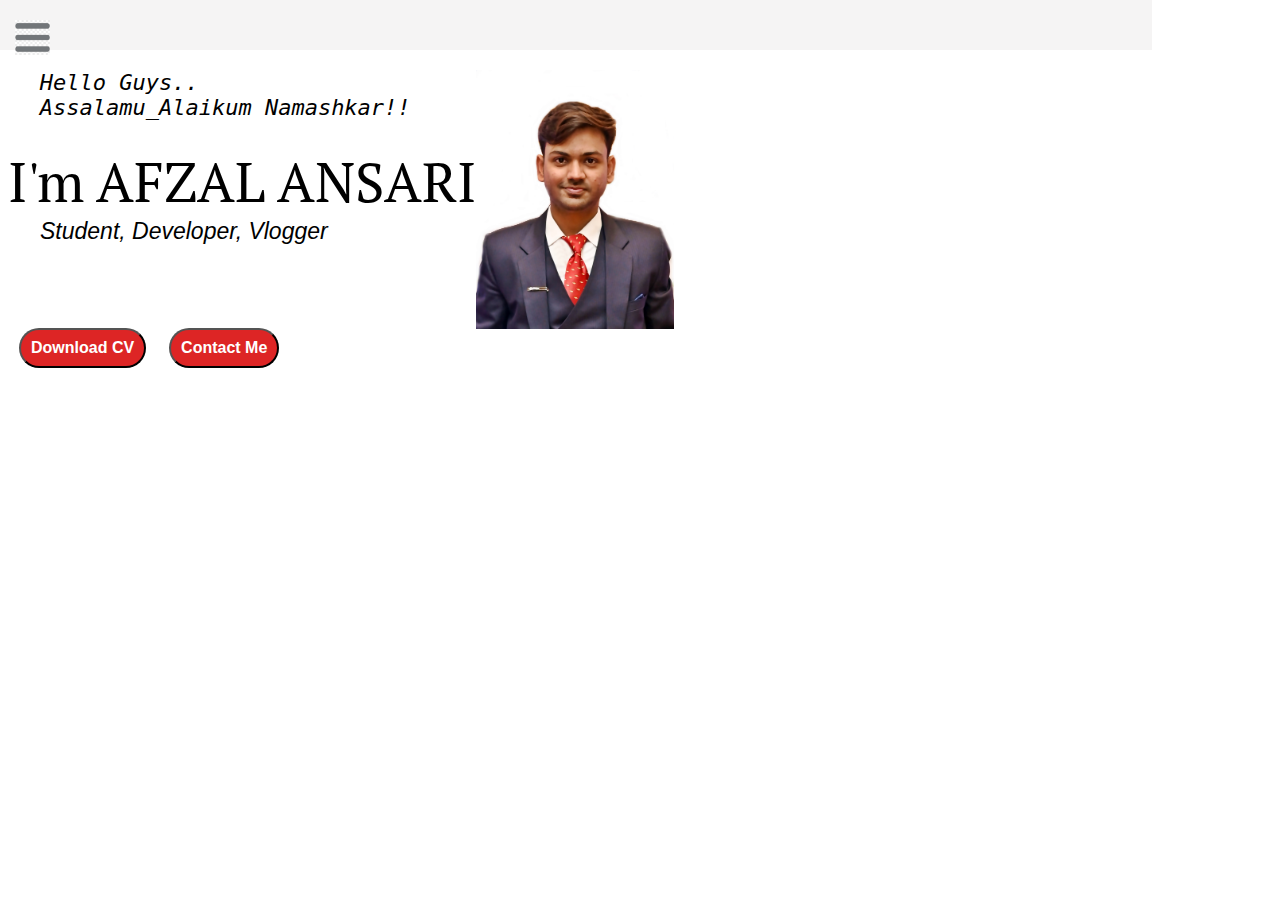
<file: index.html>
<!DOCTYPE html>
<html lang="en">
<head>
    <meta charset="UTF-8"><!--Portfolia Lazfa --> 
    <meta http-equiv="X-UA-Compatible" content="IE=edge">
    <meta name="viewport" content="width=device-width, initial-scale=1.0">
    <title>welcome to lazfa by AFZAL ANSARI </title>
    
    <link rel="stylesheet" href="style.css"> <!--Adding style css sheet-->

     
</head>
<body>
    <div class = "container">
    <div class="sidebar sidebarGo" >
        <nav>
            <ul>
                <li><a href="/portfolio/index.html">Home</a></li>
                <li><a href="/portfolio/intro.html">Intro</a></li>
                <li><a href="/portfolio/video.html">Videos</a></li>
                
                
                <li><a href="/portfolio/service.html">Service</a></li>
                <li><a href="/portfolio/contact.html">Contact</a></li>
                
            </ul>
        </nav>

    </div>

    <div class ="main">

    <div class ="icons">

        <img class="ham" src="ham.png" alt="Logo YouTube1.png" width=35px>
        <img class="cross" src="vecteezy_x_1192548.png" width=35px>
    </div>
        
            <div class="infoContainer">
                <div class="devInfo">
                    
                    <div class="hello"> <pre>   Hello Guys..
   Assalamu_Alaikum Namashkar!!

</pre></div> 
           
                 <div class="name" > I'm AFZAL ANSARI  </div>   
                 <div class ="aboutmore">Student, Developer, Vlogger</div>
                    <div class ="about">
       <pre>  
                        </pre> </div>

                        <div class ="buttons">
                            <button> <a href="/portfolio/20200007_AFZAL ANSARI.pdf" target =blank>Download CV</a></button>

                            <button><a href="/portfolio/contact.html">Contact Me</button>
                        </div>
                </div>

                <div class ="devPic"><img src ="afzal.JPG" alt="AFZAL"></div>

            </div>
            
            <!-- vvvimppp// script ko body k andar lgaana bhar nhii jese css me kiya -->
       
            
    </div>
    
</div> <script src="script.js"></script>
</body>
</html>
</file>
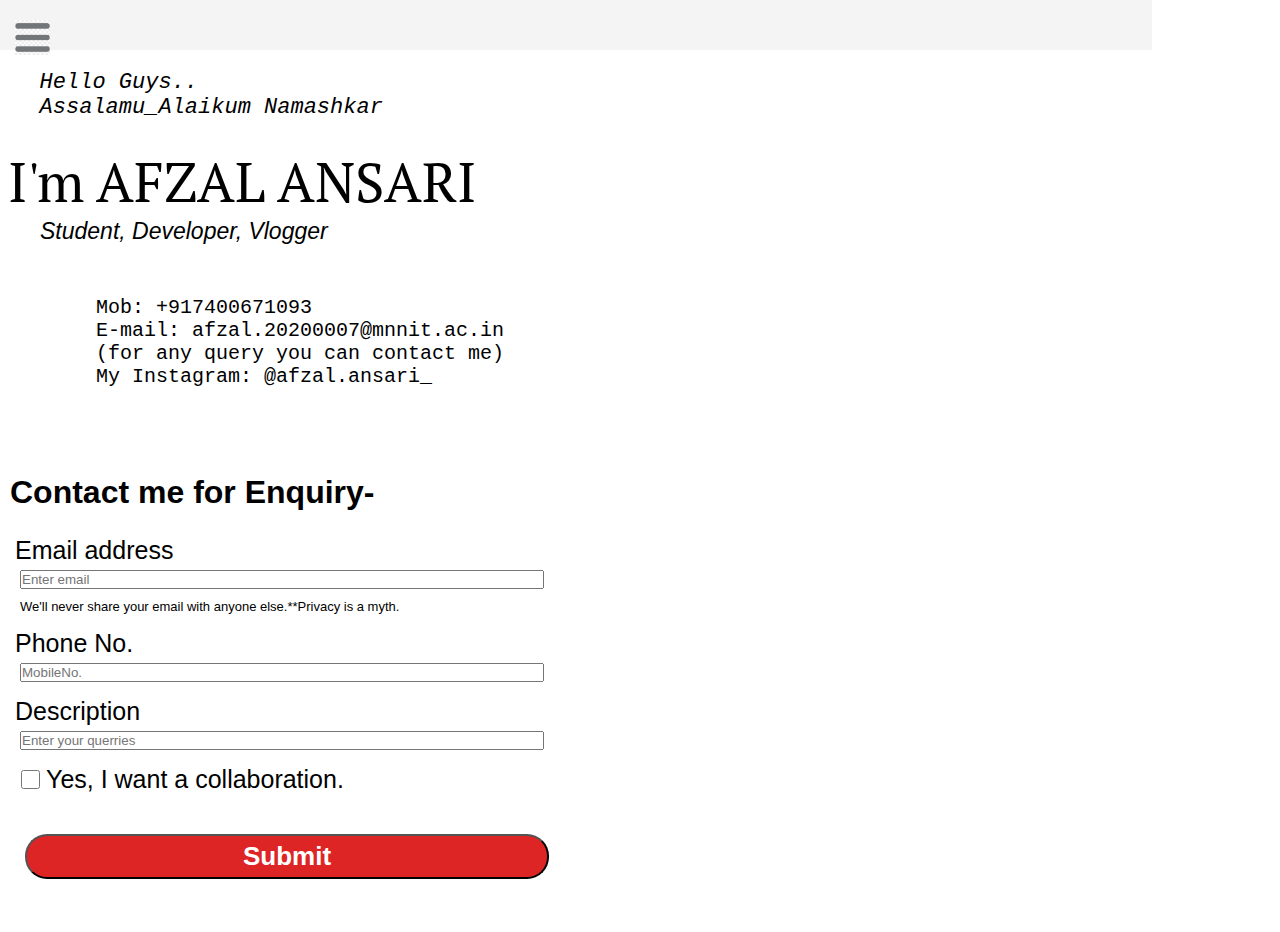
<file: contact.html>
<!DOCTYPE html>
<html lang="en">
<head>
    <meta charset="UTF-8"><!--Portfolia Lazfa --> 
    <meta http-equiv="X-UA-Compatible" content="IE=edge">
    <meta name="viewport" content="width=device-width, initial-scale=1.0">
    <title>welcome to lazfa by AFZAL ANSARI </title>
    
    <link rel="stylesheet" href="style.css"> <!--Adding style css sheet-->

</head>
<body>
    <div class = "container">
        <div class="sidebar sidebarGo" >
        <nav>
            <ul><li><a href="/portfolio/index.html">Home</a></li>
                <li><a href="/portfolio/intro.html">Intro</a></li>
                <li><a href="/portfolio/video.html">Videos</a></li>
                
                
                <li><a href="/portfolio/service.html">Service</a></li>
                <li><a href="/portfolio/contact.html">Contact</a></li>
                
            </ul>
        </nav>

    </div>

    <div class ="main">
        <div class ="icons">

            <img class="ham" src="ham.png" alt="Logo YouTube1.png" width=35px>
            <img class="cross" src="vecteezy_x_1192548.png" width=35px>
        </div>
        
            <div class="infoContainer">
                <div class="devInfo">
                    
                    <div class="hello"> <pre>   Hello Guys..
   Assalamu_Alaikum Namashkar

</pre></div> 
           
                 <div class="name" > I'm AFZAL ANSARI      </div>   
                 <div class ="aboutmore">Student, Developer, Vlogger</div>
                    <div class ="about">
       <pre>


        Mob: +917400671093 
        E-mail: afzal.20200007@mnnit.ac.in
        (for any query you can contact me)
        My Instagram: @afzal.ansari_
          
                        </pre> </div>
                
                    <div class="contactform">
                        <h1> Contact me for Enquiry-</h1>
                        <form>
                            <div class="form-group">
                              <label for="exampleInputEmail1">Email address</label>
                             <div> <input type="email" class="form-control" id="exampleInputEmail1" aria-describedby="emailHelp" placeholder="Enter email">
                             </div>
                             <div> <small id="emailHelp" class="form-text text-muted">We'll never share your email with anyone else.**Privacy is a myth.</small>
                            </div></div>
                           
                            <div class="form-group">
                              <label for="exampleInputPassword1">Phone No.</label>
                             <div> <input type="password" class="form-control" id="exampleInputPassword1" placeholder="MobileNo.">
                            </div></div>
                            <div class="form-group">
                                <label for="exampleInputDes">Description</label>
                               <div> <input type="password" class="form-control" id="exampleInputDes" placeholder="Enter your querries">
                              </div></div>
                            <div class="formbox" id="form-check">
                              <input type="checkbox" class="form-check-input" id="exampleCheck1">
                              <label class="form-check-label" for="exampleCheck1">Yes, I want a collaboration.</label>
                            </div>

                            <div class ="butt">
                            <button type="submit" class="btn btn-primary id=butt">Submit</button>
                        </div> </div></form>
                </div>
            

                
            </div>
            
                
            
    </div>
</div><script src="script.js"></script>
</body>
</html>
</file>
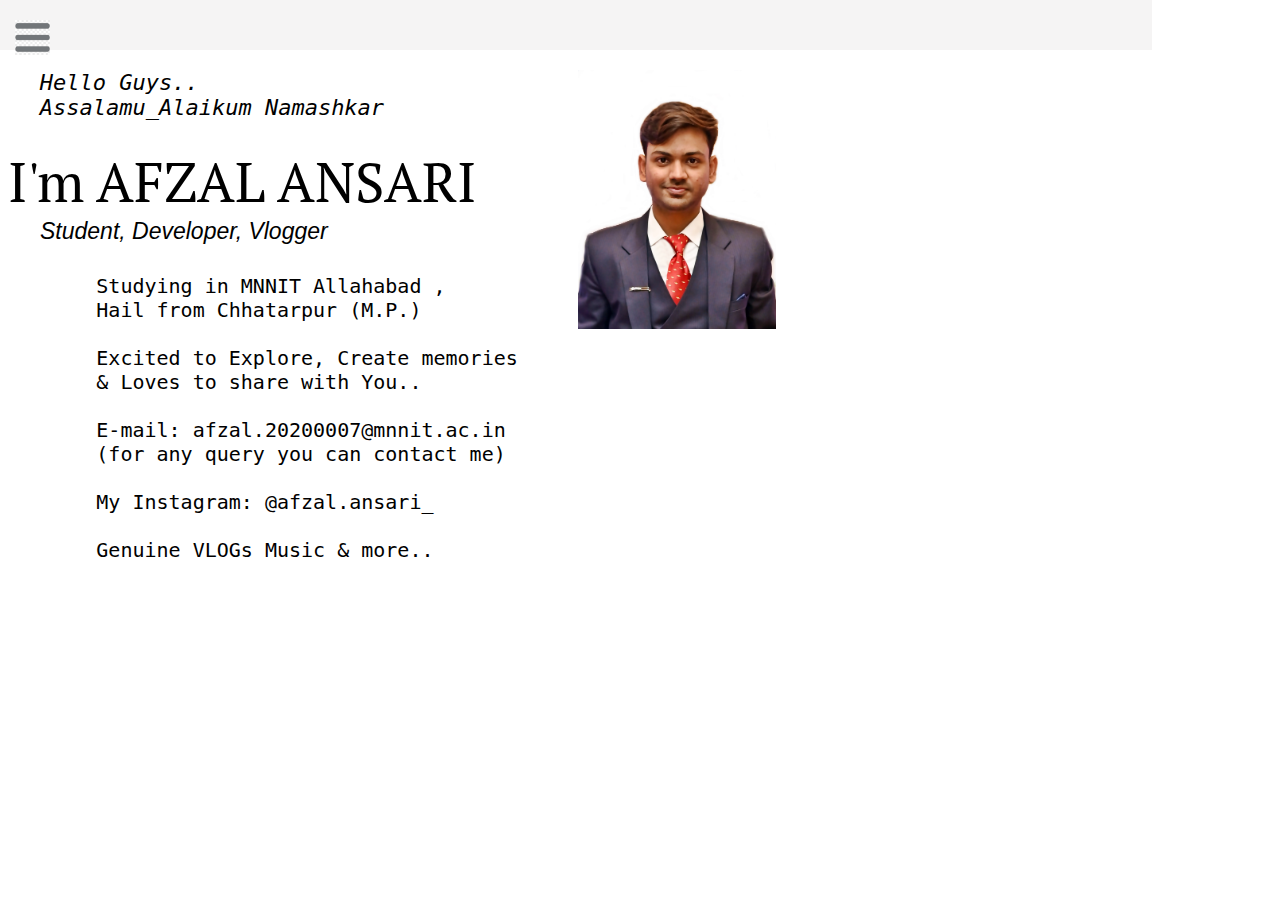
<file: intro.html>
<!DOCTYPE html>
<html lang="en">
<head>
    <meta charset="UTF-8"><!--Portfolia Lazfa --> 
    <meta http-equiv="X-UA-Compatible" content="IE=edge">
    <meta name="viewport" content="width=device-width, initial-scale=1.0">
    <title>welcome to lazfa by AFZAL ANSARI </title>
    
    <link rel="stylesheet" href="style.css"> <!--Adding style css sheet-->

</head>
<body>
    <div class = "container">
        <div class="sidebar sidebarGo" >
        <nav>
            <ul>
                <li><a href="/portfolio/index.html">Home</a></li>
                <li><a href="/portfolio/intro.html">Intro</a></li>
                <li><a href="/portfolio/video.html">Videos</a></li>
                
                
                <li><a href="/portfolio/service.html">Service</a></li>
                <li><a href="/portfolio/contact.html">Contact</a></li>
            </ul>
        </nav>

    </div>

    <div class ="main">
        <div class ="icons">

            <img class="ham" src="ham.png" alt="Logo YouTube1.png" width=35px>
            <img class="cross" src="vecteezy_x_1192548.png" width=35px>
        </div>
            <div class="infoContainer">
                <div class="devInfo">
                    
                    <div class="hello"> <pre>   Hello Guys..
   Assalamu_Alaikum Namashkar

</pre></div> 
           
                 <div class="name" > I'm AFZAL ANSARI      </div>   
                 <div class ="aboutmore">Student, Developer, Vlogger</div>
                    <div class ="about">
       <pre> 
        Studying in MNNIT Allahabad ,
        Hail from Chhatarpur (M.P.) 
        
        Excited to Explore, Create memories
        & Loves to share with You.. 
        
        E-mail: afzal.20200007@mnnit.ac.in
        (for any query you can contact me)
                                
        My Instagram: @afzal.ansari_
                        
        Genuine VLOGs Music & more..  
                        </pre> </div>

                       <!----<div class ="buttons">
                            <button> Download CV</button>

                            <button> Contact Me</button>
                        </div> -->
                </div>

                <div class ="devPic"><img src ="afzal.JPG" alt="AFZAL"></div>

            </div>
            
                
            
    </div>
</div><script src="script.js"></script>
</body>
</html>
</file>
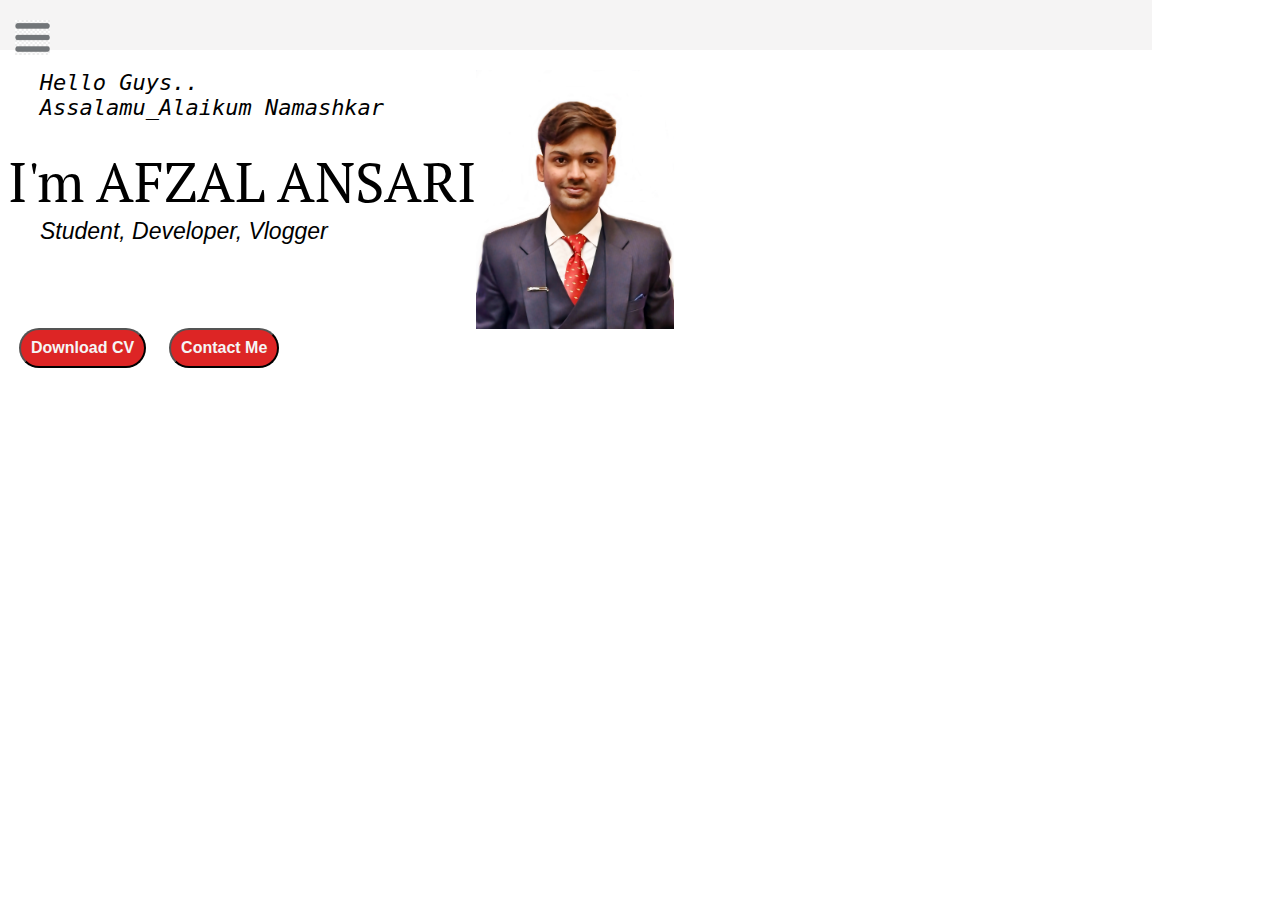
<file: service.html>
<!DOCTYPE html>
<html lang="en">
<head>
    <meta charset="UTF-8"><!--Portfolia Lazfa --> 
    <meta http-equiv="X-UA-Compatible" content="IE=edge">
    <meta name="viewport" content="width=device-width, initial-scale=1.0">
    <title>welcome to lazfa by AFZAL ANSARI </title>
    
    <link rel="stylesheet" href="style.css"> <!--Adding style css sheet-->

</head>
<body>
    <div class = "container">
        <div class="sidebar sidebarGo" >
        <nav>
            <ul><li><a href="/portfolio/index.html">Home</a></li>
                <li><a href="/portfolio/intro.html">Intro</a></li>
                <li><a href="/portfolio/video.html">Videos</a></li>
                
                
                <li><a href="/portfolio/service.html">Service</a></li>
                <li><a href="/portfolio/contact.html">Contact</a></li>
            </ul>
        </nav>

    </div>

    <div class ="main">
        <div class ="icons">

            <img class="ham" src="ham.png" alt="Logo YouTube1.png" width=35px>
            <img class="cross" src="vecteezy_x_1192548.png" width=35px>
        </div>
        
            <div class="infoContainer">
                <div class="devInfo">
                    
                    <div class="hello"> <pre>   Hello Guys..
   Assalamu_Alaikum Namashkar

</pre></div> 
           
                 <div class="name" > I'm AFZAL ANSARI      </div>   
                 <div class ="aboutmore">Student, Developer, Vlogger</div>
                    <div class ="about">
       <pre>  
                        </pre> </div>

                        <div class ="buttons">
                            <button> Download CV</button>

                            <button> Contact Me</button>
                        </div>
                </div>

                <div class ="devPic"><img src ="afzal.JPG" alt="AFZAL"></div>

            </div>
            
                
            
    </div>
</div><script src="script.js"></script>
</body>
</html>
</file>
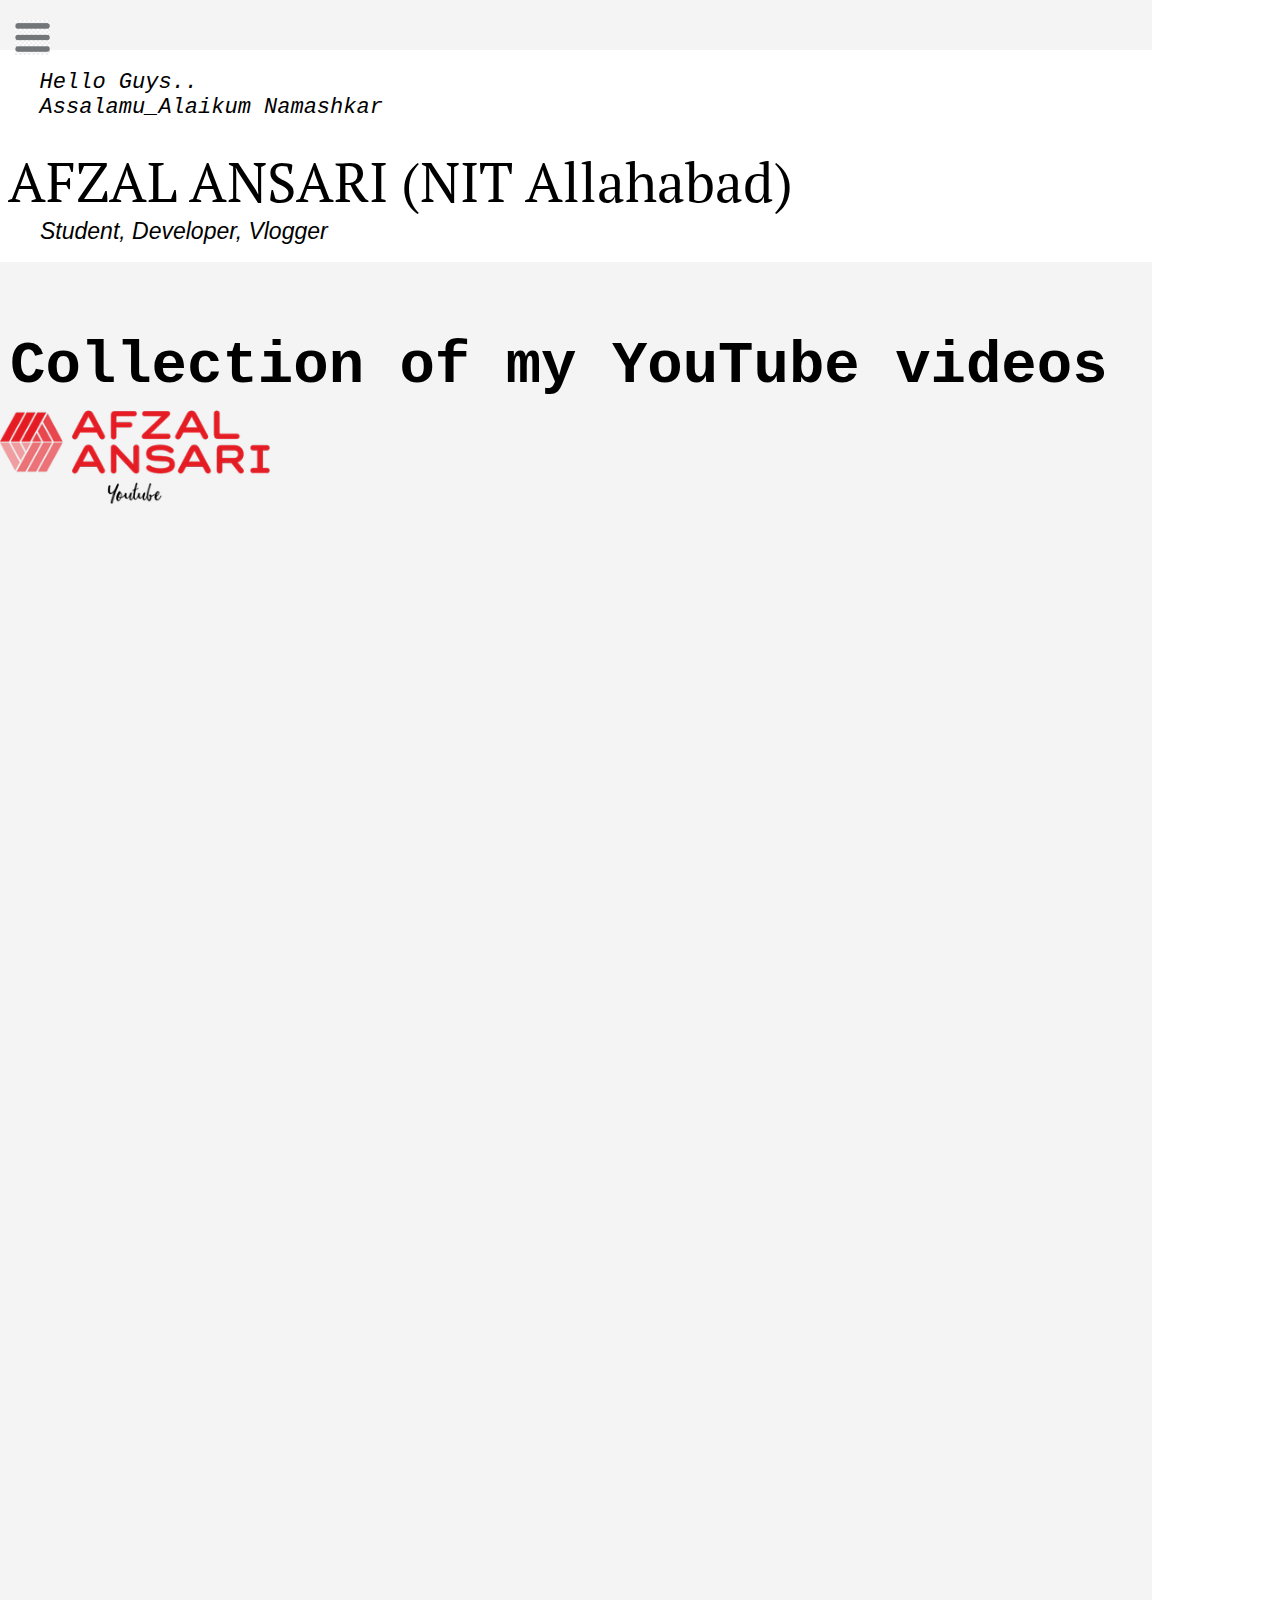
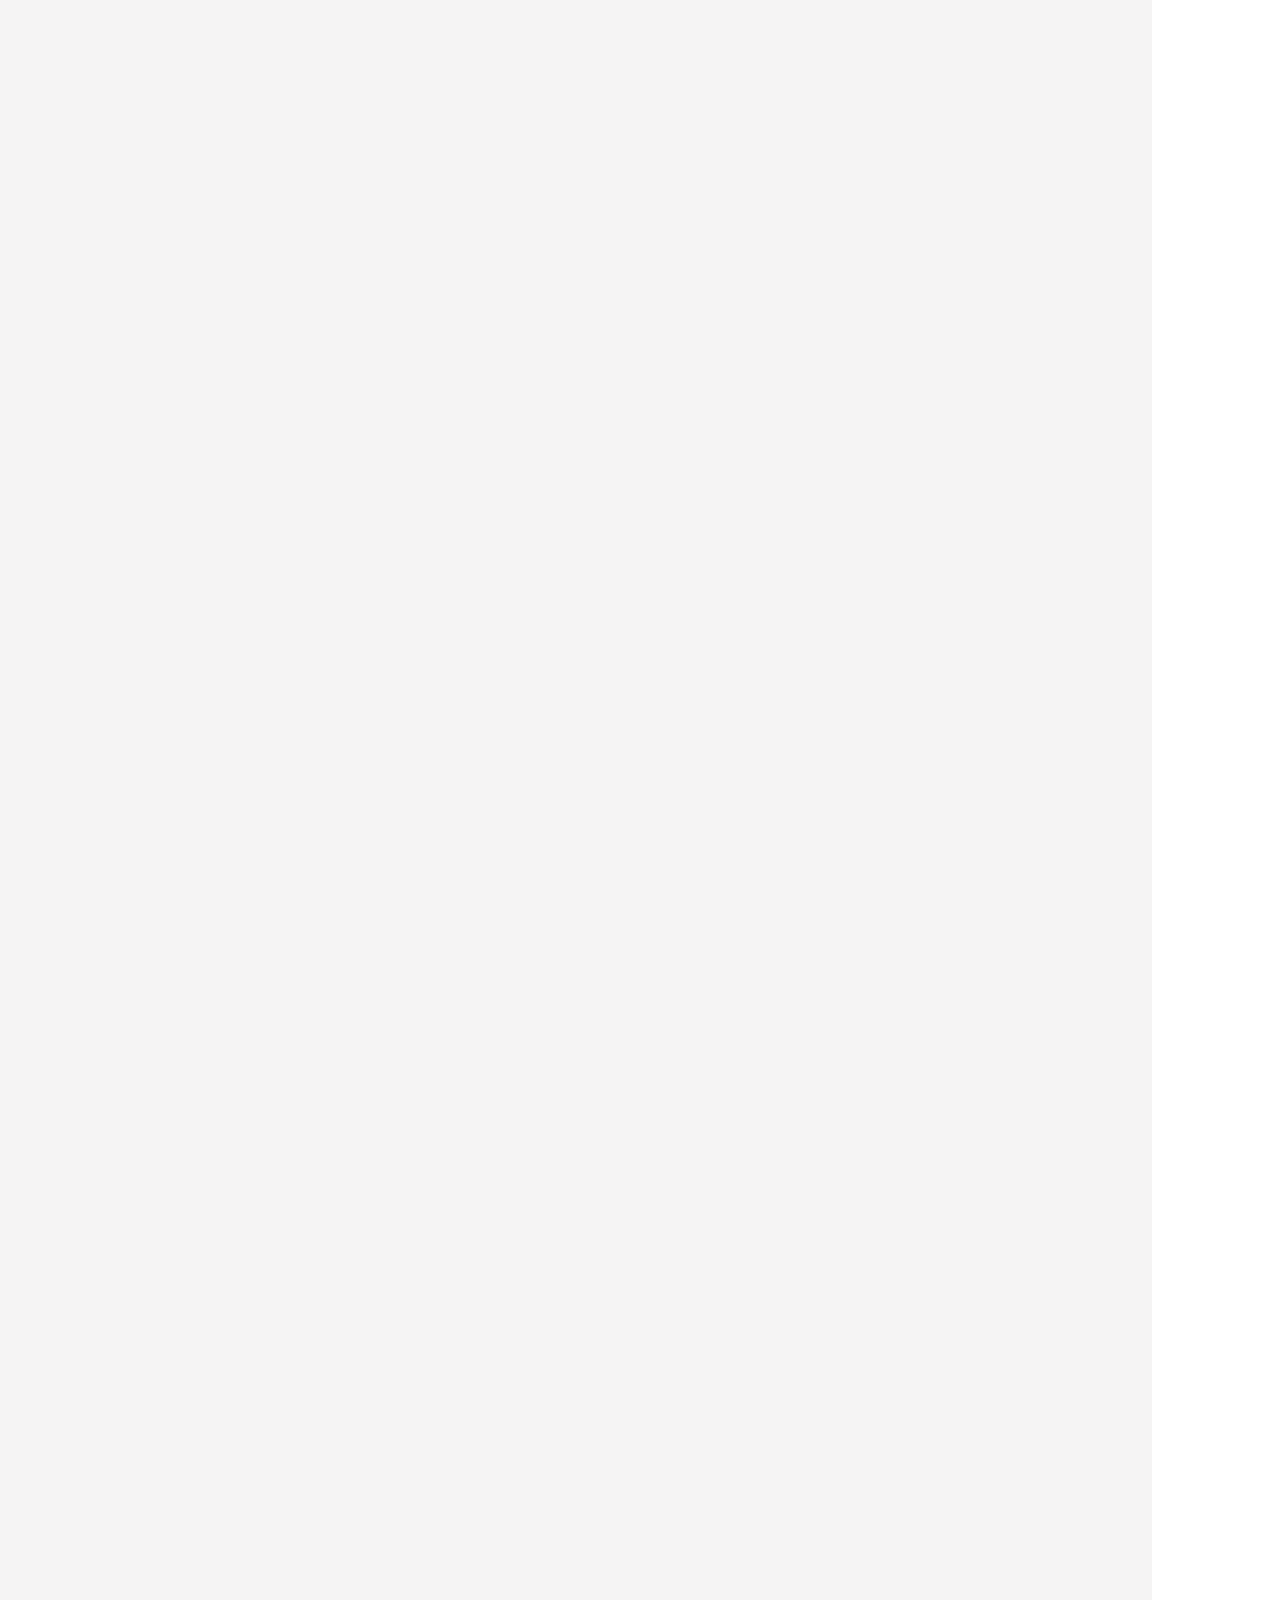
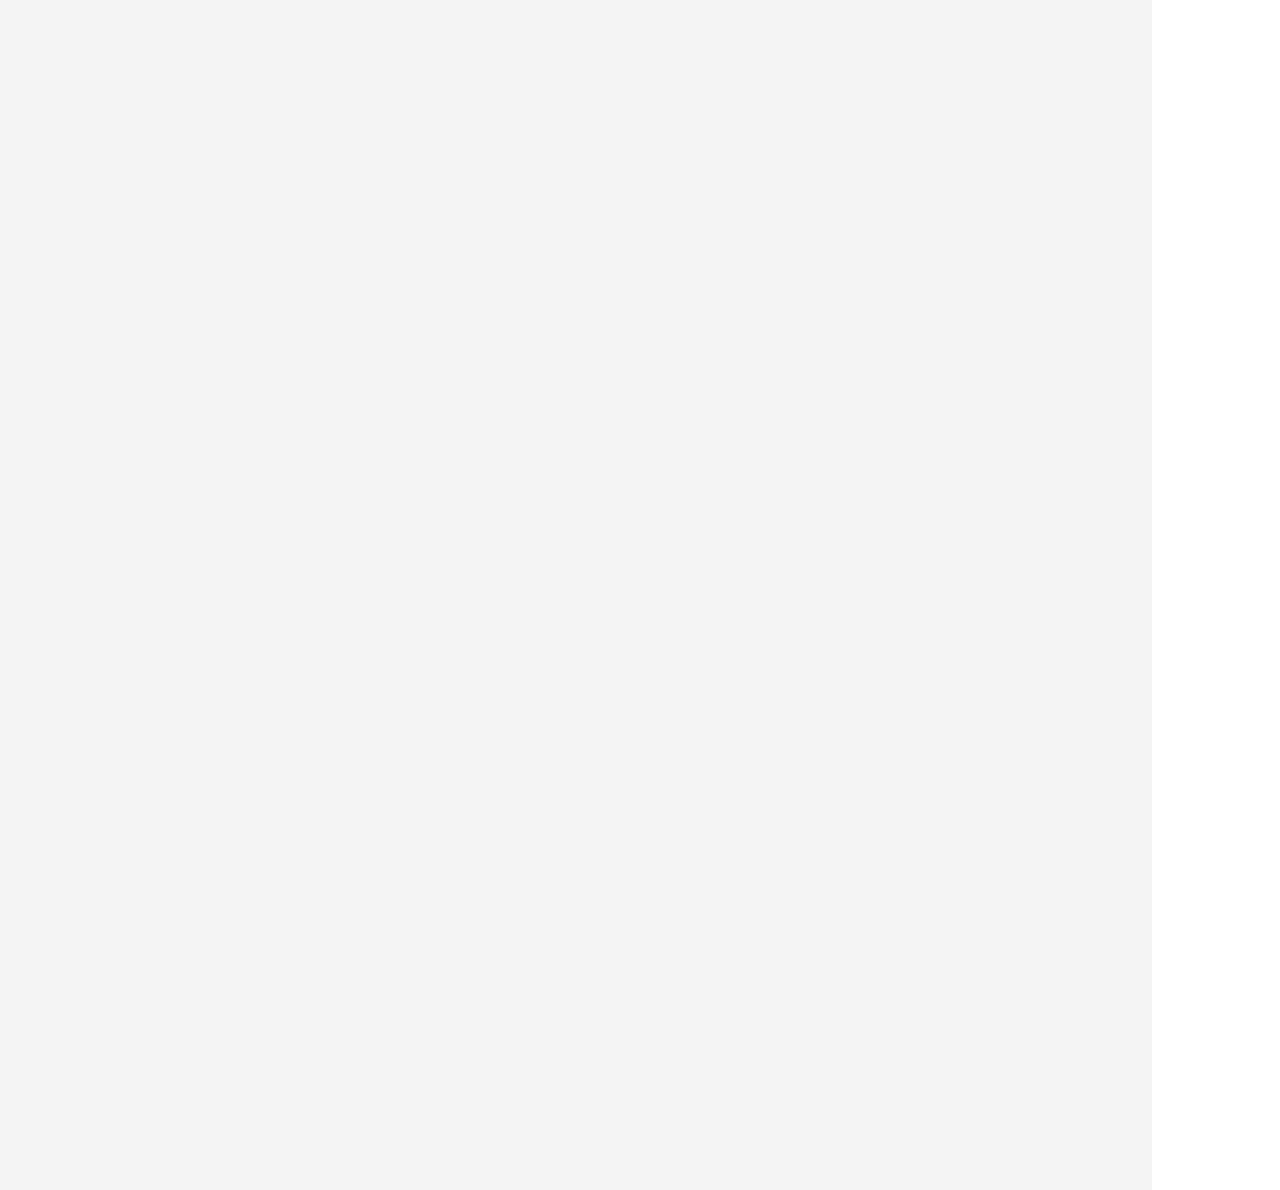
<file: video.html>
<!DOCTYPE html>
<html lang="en">
<head>
    <meta charset="UTF-8"><!--Portfolia Lazfa --> 
    <meta http-equiv="X-UA-Compatible" content="IE=edge">
    <meta name="viewport" content="width=device-width, initial-scale=1.0">
    <title>welcome to lazfa by AFZAL ANSARI </title>
    
    <link rel="stylesheet" href="style.css"> <!--Adding style css sheet-->

</head>
<body>
    <div class = "container">
        <div class="sidebar sidebarGo" >
        <nav>
            <ul><li><a href="/portfolio/index.html">Home</a></li>
                <li><a href="/portfolio/intro.html">Intro</a></li>
                <li><a href="/portfolio/video.html">Videos</a></li>
                
                
                <li><a href="/portfolio/service.html">Service</a></li>
                <li><a href="/portfolio/contact.html">Contact</a></li>
            </ul>
        </nav>

    </div>

    <div class ="main">
        <div class ="icons">

            <img class="ham" src="ham.png" alt="Logo YouTube1.png" width=35px>
            <img class="cross" src="vecteezy_x_1192548.png" width=35px>
        </div>
        
            <div class="infoContainer">
                <div class="devInfo">
                    
                    <div class="hello"> <pre>   Hello Guys..
   Assalamu_Alaikum Namashkar

</pre></div> 
           
                 <div class="name" > AFZAL ANSARI (NIT Allahabad)     </div>   
                 <div class ="aboutmore">Student, Developer, Vlogger</div>
                 <div class ="about2">
                    <br><pre>Collection of my YouTube videos </pre>  
             
                         </div>

         
                </div> <div class ="channelPic"><img src ="Logo YouTube1.png" alt="AFZAL"></div>
                    
       
        </div> 
         
       <div class="videos" >
            <div class="v1">    <iframe width="560" height="315" src="https://www.youtube.com/embed/NBnQ6h9NVPM" title="YouTube video player" frameborder="0" allow="accelerometer; autoplay; clipboard-write; encrypted-media; gyroscope; picture-in-picture; web-share" allowfullscreen></iframe>
            </div>
             <div class="v6"><iframe width="560" height="315" src="https://www.youtube.com/embed/L6dcdb8LCqY" title="YouTube video player" frameborder="0" allow="accelerometer; autoplay; clipboard-write; encrypted-media; gyroscope; picture-in-picture; web-share" allowfullscreen></iframe>
            </div>

            <div class="v2">
                <iframe width="560" height="315" src="https://www.youtube.com/embed/OsqUpaUQDw8" title="YouTube video player" frameborder="0" allow="accelerometer; autoplay; clipboard-write; encrypted-media; gyroscope; picture-in-picture; web-share" allowfullscreen></iframe>
            </div>
            <div class="v3">        
                <iframe width="560" height="315" src="https://www.youtube.com/embed/a5gMHsNuCic" title="YouTube video player" frameborder="0" allow="accelerometer; autoplay; clipboard-write; encrypted-media; gyroscope; picture-in-picture; web-share" allowfullscreen></iframe>
            </div>
        <div class="v4"><iframe width="560" height="315" src="https://www.youtube.com/embed/-j_0fWGStfM" title="YouTube video player" frameborder="0" allow="accelerometer; autoplay; clipboard-write; encrypted-media; gyroscope; picture-in-picture; web-share" allowfullscreen></iframe>
        </div>
   
               <div class="v7"><iframe width="560" height="315" src="https://www.youtube.com/embed/dqduQXGowsM" title="YouTube video player" frameborder="0" allow="accelerometer; autoplay; clipboard-write; encrypted-media; gyroscope; picture-in-picture; web-share" allowfullscreen></iframe></div> 
               <div class="v5"><iframe width="560" height="315" src="https://www.youtube.com/embed/8Sd3l3CfpHE" title="YouTube video player" frameborder="0" allow="accelerometer; autoplay; clipboard-write; encrypted-media; gyroscope; picture-in-picture; web-share" allowfullscreen></iframe></div>
    <div class="v8"><iframe width="560" height="315" src="https://www.youtube.com/embed/gtDVitsApXY" title="YouTube video player" frameborder="0" allow="accelerometer; autoplay; clipboard-write; encrypted-media; gyroscope; picture-in-picture; web-share" allowfullscreen></iframe></div>
    <div class="v6"><iframe width="560" height="315" src="https://www.youtube.com/embed/L6dcdb8LCqY" title="YouTube video player" frameborder="0" allow="accelerometer; autoplay; clipboard-write; encrypted-media; gyroscope; picture-in-picture; web-share" allowfullscreen></iframe></div>
<div class="v9">
    <iframe width="560" height="315" src="https://www.youtube.com/embed/qRtxDafr35Q" title="YouTube video player" frameborder="0" allow="accelerometer; autoplay; clipboard-write; encrypted-media; gyroscope; picture-in-picture; web-share" allowfullscreen></iframe>
</div>
<div class="v10"><iframe width="560" height="315" src="https://www.youtube.com/embed/9COQ4gLA0Ro" title="YouTube video player" frameborder="0" allow="accelerometer; autoplay; clipboard-write; encrypted-media; gyroscope; picture-in-picture; web-share" allowfullscreen></iframe></div>
<div class="v11"><iframe width="560" height="315" src="https://www.youtube.com/embed/vQJNorEppjs" title="YouTube video player" frameborder="0" allow="accelerometer; autoplay; clipboard-write; encrypted-media; gyroscope; picture-in-picture; web-share" allowfullscreen></iframe></div>
</div>  
</div></div> <script src="script.js"></script>
</body>
</html>
</file>
<file: style.css>
@import url('https://fonts.googleapis.com/css2?family=Kanit:wght@200&display=swap');
@import url('https://fonts.googleapis.com/css2?family=Kanit:wght@200&family=PT+Serif:ital,wght@0,700;1,700&display=swap');
@import url('https://fonts.googleapis.com/css2?family=Abril+Fatface&display=swap');
*{margin :0;
  padding : 0;}

.sidebar{
    background-color: rgb(201, 192, 192);
font-family: 'Dosis', sans-serif;
   height: 100vh;
    width: 400px; /* vh bole to* perocentage*/
    transition: transform 0.3s ease-in;
  /* position: absolute; */
}

.sidebar nav{
    padding: 72px;
    position: fixed;
    
}

.sidebar nav li {
    list-style:none;
    font-weight:bolder;
    
    font-size: 33px;
    padding: 30px  ;
}

.sidebar nav a{
    text-decoration: none;
    color:black;
    font-style: oblique;
    font-size: larger;
    font-weight: 10px;

}
.main{
     background-color:rgba(197, 186, 186, 0.165); ;
     width: 90vw;
}

.container{

    display :flex;
} /*for contains entire website contain*/

.infoContainer{
    margin-top: 50px;
    padding-top: 20px ;
    background-color:white;
    height: 15vw;
    width: 80 vw;
    display: flex;
    flex-flow:row wrap ;
    justify-content:baseline;
}

.devPic img{ /*img bhi lagana padega*/
    width :22vh;

}
.channelPic img{
  margin-right: 0px;
    width: 30vh;
}

.devInfo{
     
    display: ;
    justify-content:;
    flex-direction: column;
}



.name{
    font-size: 55px;
    font-family: 'PT Serif', serif;
    font-weight: lighter;
    margin-left: 8px;
    
}
.hello{
    font-size: 22px;
    font-style: italic;
}
.about{
    font-size: 20px;
    margin-top: 5px;
    margin-right: 60px;
}
.aboutmore{
    margin-left: 40px;
   font-size: 23px;
   font-family: Arial, Helvetica, sans-serif;
   font-style : italic;
}
.buttons button{

    margin-left: 19px;
   padding: 9px 10px;
   border-radius: 22px;
   color: whitesmoke;
   background-color:rgb(221, 37, 37);
   font-weight: bold;
   font-size: 16px;
   cursor: pointer;
   margin-top: 30px;
}

.buttons button:hover{

    background-color:red;
    color: black;
    
}
.buttons button a{
    text-decoration: none;
    color: white;
}
.form-group emailhelp{
    font-size: 30px;
}

.contactform h1{

    font-family: 'Dosis', sans-serif;
    margin-bottom:20px ;

} 
.contactform {
    font-family: Arial, Helvetica, sans-serif;
    padding: 10px;
    padding-top: 40px;
    padding-bottom: 40px;
}
.contactform form div{
    display: flex;
    flex-direction: column;
    font-size: 25px; 
    padding: 5px;
}

#emailHelp{
    font-size: small;
}

.form button{
    font-size: 200px;
}
#form-check{ 
    flex-direction: row;


}

#form-check input{
    
    width: 21px;
    padding: 5px;
    margin: 5px;
}
.butt button:hover{ 
    background-color:red;
    color: black;

}
.butt button{

    margin-left: 10px;
   padding: 5px 0px ;
   border-radius: 22px;
   color: whitesmoke;
   background-color:rgb(221, 37, 37);
   font-weight: bold;
   font-size: 26px;
   cursor: pointer;
   margin-top: 30px;
}

.butt button {
    text-decoration: none;
    color: white;
}
.about2{
    font-size: 59px;
text-align: center;
    font-family: 'PT Serif', serif;
    font-weight: bold;
    margin: 10px;
}
.videos {
    display:flex;

    flex-flow: row wrap;
    padding: 10px;
    margin: 20px;
}
.v1{
    margin: 10px;
    

}
.v2{
    margin: 10px;

}.v3{
    margin: 10px;

}.v4{
    margin: 10px;

}.v5{
    margin: 10px;

}.v6{
    margin: 10px;

}

.v7{
    margin: 10px;

}

.v8{
    margin: 10px;

}
.v9{
    margin: 10px;

}
.v10{ margin: 10px;}
.v11{
    margin:10px;
}

/*  Media querry -imp     trnasformation for Responsiveness*/
/* 
 @media(max-width:1452px) {

    .devPic{
        display: none;
    } */
/*    *{background-color: #ffffff;}
} */

.sidebarGo{

        transform: translate(-400px, 0);
        position: absolute; /* space bhi rhega gayab ka khel hoga*/

}

.icons{

    position: absolute;
    cursor: pointer;
    left: 15px;
    top: 20px;
}

.cross{
    margin-left: 272px;

}
</file>
